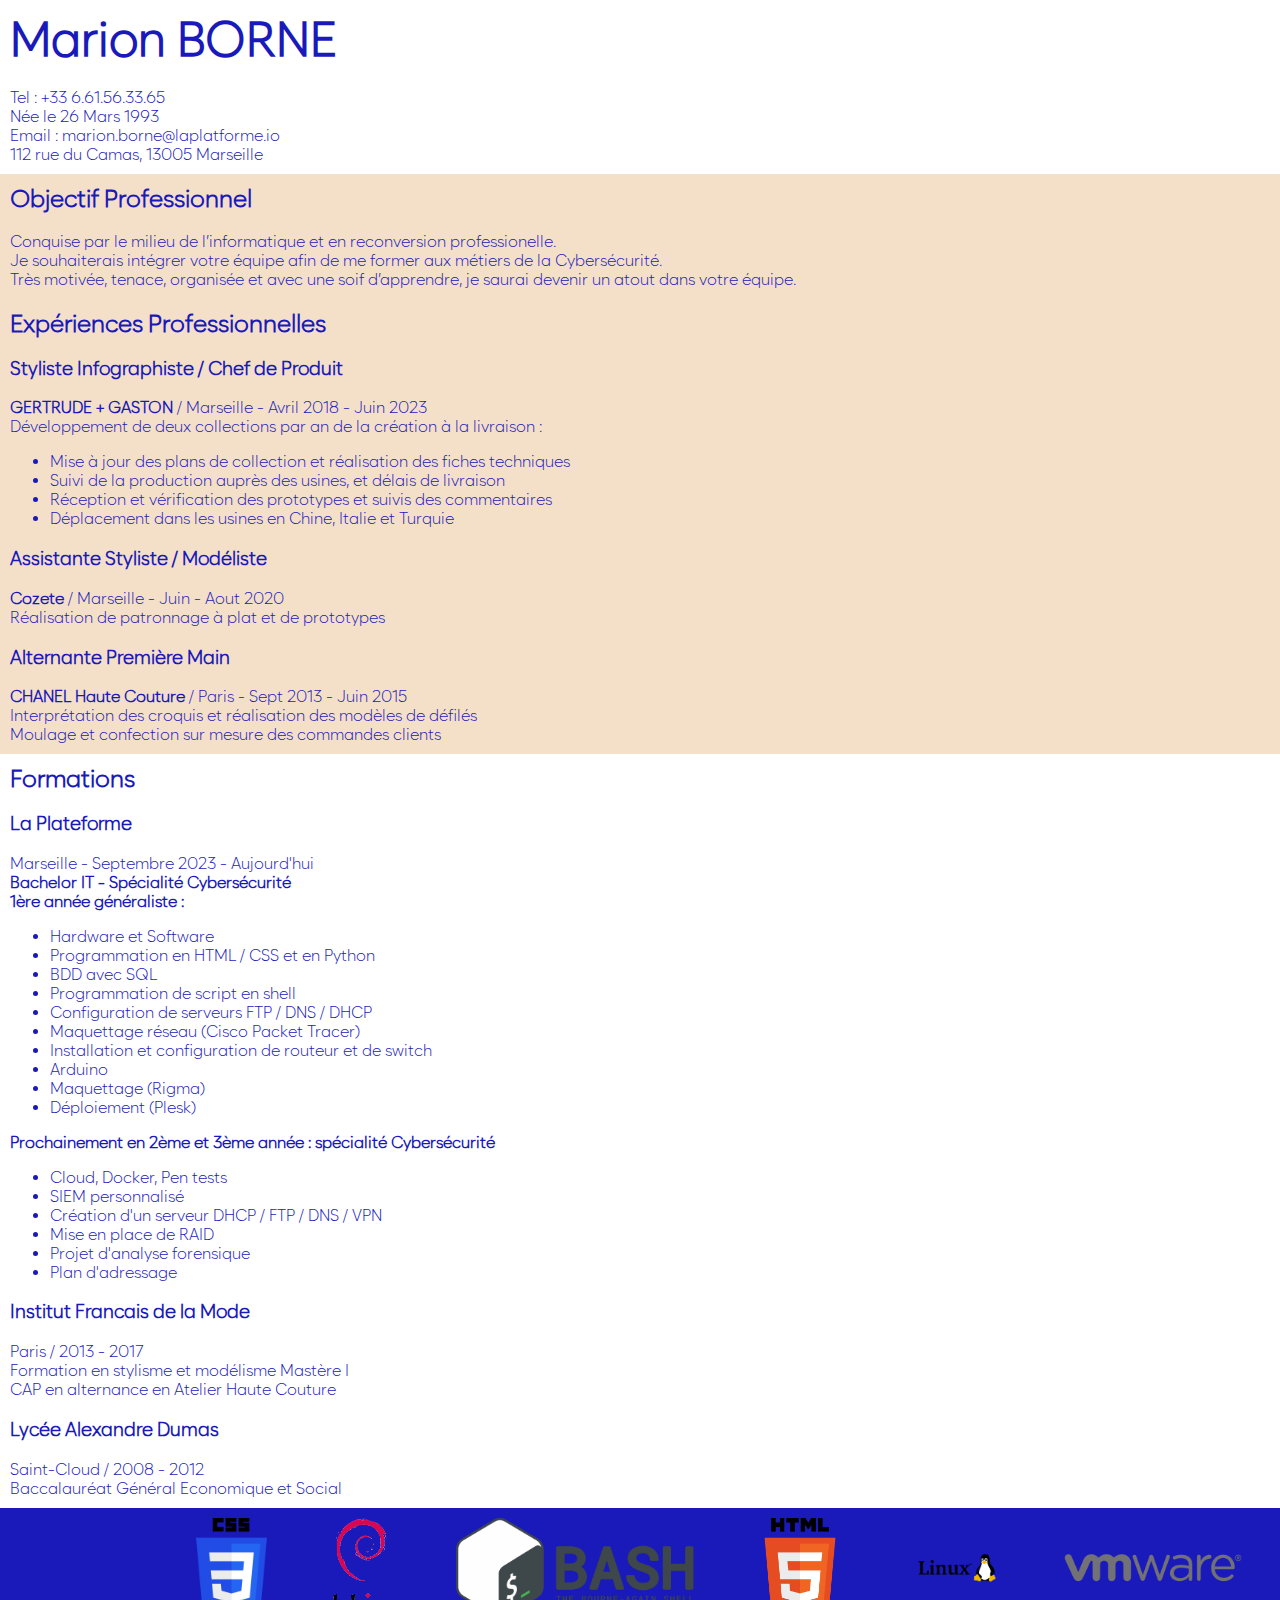
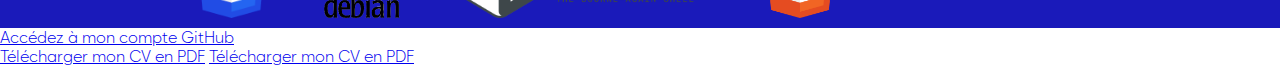
<file: index.html>
<!DOCTYPE HTML>
<html lang="fr">
<head>
    <link rel="stylesheet" type="text/css" href="cv-marion-borne.css">
    <meta charset="UTF-8">
    <meta name="viewport" content="width=device-width, initial-scale=1.0">
    <meta name="Marion BORNE" content="MOn CV en ligne / Recherche alternance en Cybersécurité / Bachelor IT à La Plateforme"/>
    <title>CV Marion BORNE</title>
</head>
<body>
    <header>
        <h1>Marion BORNE</h1>
    </header>
    <section>
    <div class="informations-personnelles"> 
        <!--Cette partie contient mes informations personnelles et de contact-->
        <p>Tel : +33 6.61.56.33.65<br />
            Née le 26 Mars 1993<br />
            Email : marion.borne@laplatforme.io<br />
            112 rue du Camas, 13005 Marseille
        </p>
    </div>
    </section>

    <div class="objectif">
        <!--Cette partie décrit mon objectif professionnel : ici trouver une alternance en cyber-->
        <h2>Objectif Professionnel</h2><br />
        <p>Conquise par le milieu de l’informatique et en reconversion professionelle.<br />
           Je souhaiterais intégrer votre équipe afin de me former aux métiers de la Cybersécurité.<br />
           Très motivée, tenace, organisée et avec une soif d’apprendre, je saurai devenir un atout dans votre équipe.<br />
        </p>
    </div>

    <div class="expériences">
        <!--Cette partie contient 3 de mes expériences pro les plus importantes-->
        <h2>Expériences Professionnelles</h2>

        <h3>Styliste Infographiste / Chef de Produit</h3>
        <p>
            <strong>GERTRUDE + GASTON</strong> / Marseille - Avril 2018 - Juin 2023<br />
           Développement de deux collections par an de la création à la livraison :<br />
           <ul>
            <li>Mise à jour des plans de collection et réalisation des fiches techniques</li>
            <li>Suivi de la production auprès des usines, et délais de livraison</li>
            <li>Réception et vérification des prototypes et suivis des commentaires</li>
            <li>Déplacement dans les usines en Chine, Italie et Turquie</li>
           </ul>
        </p> 
       
        <h3>Assistante Styliste / Modéliste</h3>
        <p>
            <strong>Cozete</strong> / Marseille - Juin - Aout 2020<br />
            Réalisation de patronnage à plat et de prototypes
        </p>

        <h3>Alternante Première Main</h3>
        <p>
            <strong>CHANEL Haute Couture</strong> / Paris - Sept 2013 - Juin 2015<br />
            Interprétation des croquis et réalisation des modèles de défilés<br/>
            Moulage et confection sur mesure des commandes clients<br />
        </p>
    </div>

    <div class="formations">
        <!-- Cette partie liste et décrit mes différentes formations-->
        <h2>Formations</h2>

        <h3>La Plateforme</h3>
        <p>
            Marseille - Septembre 2023 - Aujourd'hui<br />
            <strong>Bachelor IT - Spécialité Cybersécurité</strong><br />
            <strong>1ère année généraliste :</strong><br />
            <ul>
                <li> Hardware et Software</li>
                <li>Programmation en HTML / CSS et en Python</li>
                <li>BDD avec SQL</li>
                <li>Programmation de script en shell</li>
                <li>Configuration de serveurs FTP / DNS / DHCP</li>
                <li>Maquettage réseau (Cisco Packet Tracer)</li>
                <li>Installation et configuration de routeur et de switch</li>
                <li>Arduino</li>
                <li>Maquettage (Rigma)</li>
                <li>Déploiement (Plesk)</li>
            </ul>
            <strong>Prochainement en 2ème et 3ème année : spécialité Cybersécurité</strong><br />
            <ul>
                <li>Cloud, Docker, Pen tests</li>
                <li>SIEM personnalisé</li>
                <li>Création d'un serveur DHCP / FTP / DNS / VPN</li>
                <li>Mise en place de RAID</li>
                <li>Projet d'analyse forensique</li>
                <li>Plan d'adressage</li>
            </ul>    
        </p>

        <h3>Institut Francais de la Mode</h3>
        <p>
            Paris / 2013 - 2017<br />
            Formation en stylisme et modélisme Mastère I<br />
            CAP en alternance en Atelier Haute Couture
        </p>

        <h3>Lycée Alexandre Dumas</h3>
        <p>
            
            Saint-Cloud / 2008 - 2012<br />
            Baccalauréat Général Economique et Social
        </p>
    </div>

    <div class="compétences">
        <!--Cette partie contient mes hardskills appris à la Plateforme-->
        <h2>Compétences</h2>
        <img src="Images/CSS3_logo_and_wordmark.svg.png" alt="CSS"><br />
        <img src="Images/Debian_logo.png" alt="Debian"><br />
        <img src="Images/Gnu-bash-logo.svg.png" alt="Bash"><br />
        <img src="Images/HTML5_logo_and_wordmark.svg.png" alt="HTML"><br />
        <img src="Images/linux-logo-0.png" alt="Linux"><br />
        <img src="Images/VMware-Logo.png" alt="VMWare"><br />
    </div>

</body>
<footer>
    <a href="https://github.com/marion-borne">Accédez à mon compte GitHub</a><br />
    <a href="https://we.tl/t-HxyIjRUJB7">Télécharger mon CV en PDF</a>
    <a href="https://">Télécharger mon CV en PDF</a>

</footer>
</html>
</file>
<file: cv-marion-borne.css>
@font-face{
    font-family: 'Zabal-Light';
    src: url('/font/Zabal-Light.otf')
}
@font-face{
    font-family: 'Zabal-ExtraBold';
    src: url('/font/Zabal-ExtraBold.otf')
}  
body, h1, h2, p{
    margin: 0;
    font-family: 'Zabal-light';
    color: rgb(26, 26, 186);
}
header{
    background-color: white;
    padding: 10px ;
    font-family: 'Zabal-ExtraBold';
    font-size: x-large;
}
.informations-personnelles{
    background-color:white ;
    padding: 10px;
    font-family: 'Zabal-light' ; 
}
.objectif{
    background-color: rgb(244, 223, 201);
    padding : 10px ;
    font-family: 'Zabal-light' ;

}
.expériences{
    background-color: rgb(244, 223, 201);
    padding: 10px ;
    font-family: 'Zabal-light' ;
}
.formations{
    background-color: white;
    padding: 10px ;
    font-family: 'Zabal-light' ;
}
.compétences{
    background-color: rgb(26, 26, 186);
    padding: 10px ;
    font-family: 'Zabal-light' ;
    display: flex;
    flex-direction: row;
    justify-content: space-between; 
    }

img{
  
    height: 100px; 
    object-fit: contain;

}
</file>
